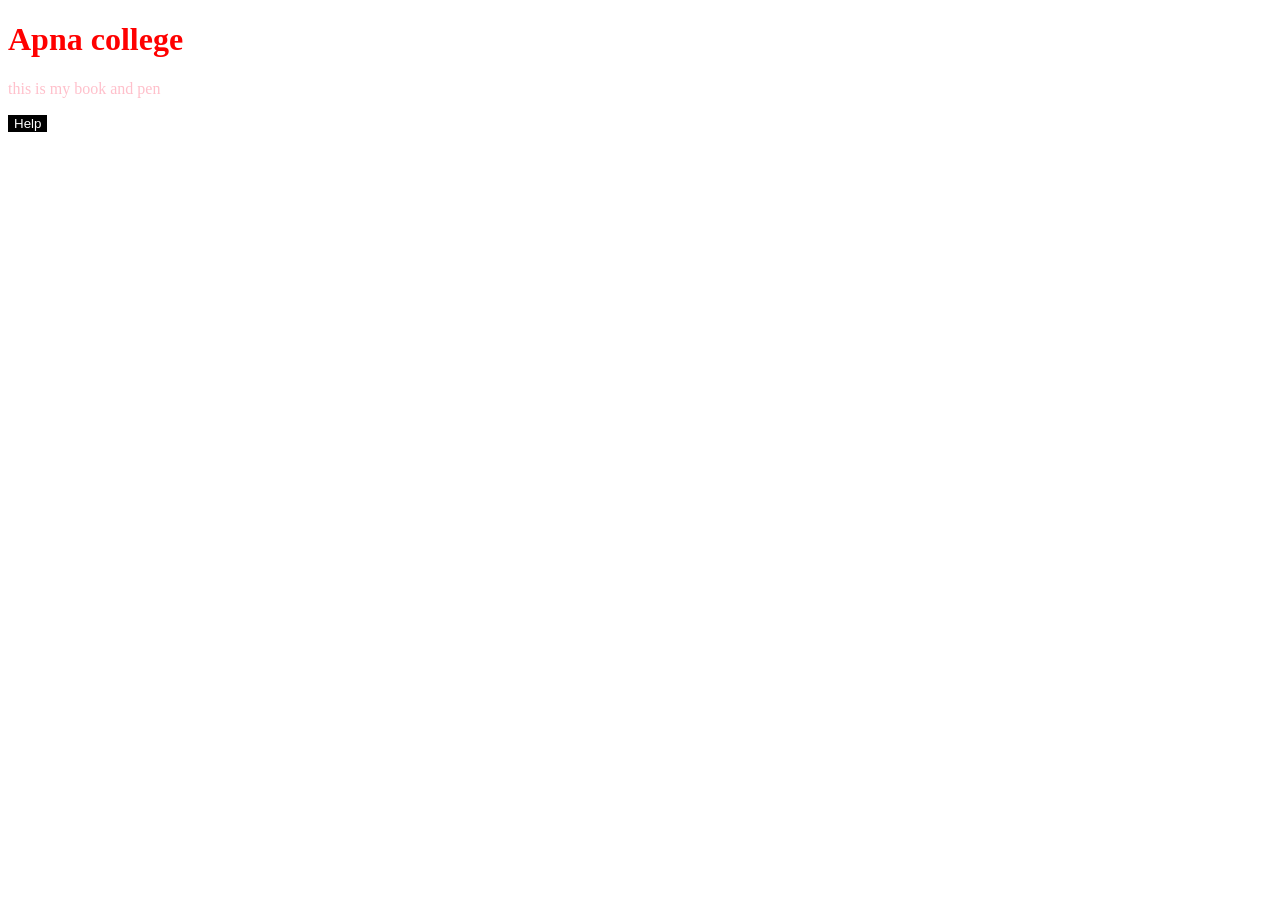
<file: code.html>
<!DOCTYPE html>
<html lang="en">
<head>
    <meta charset="UTF-8">
    <meta name="viewport" content="width=device-width, initial-scale=1.0">
    <title>css style</title>
</head>
<body>
    <h1 style="color: red;">Apna college</h1>
    <p style="color: pink;">this is my book and pen</p>
    <button  style="color: white;background-color: black; border: 0cqmax;">Help</button>
</body>
</html>
</file>
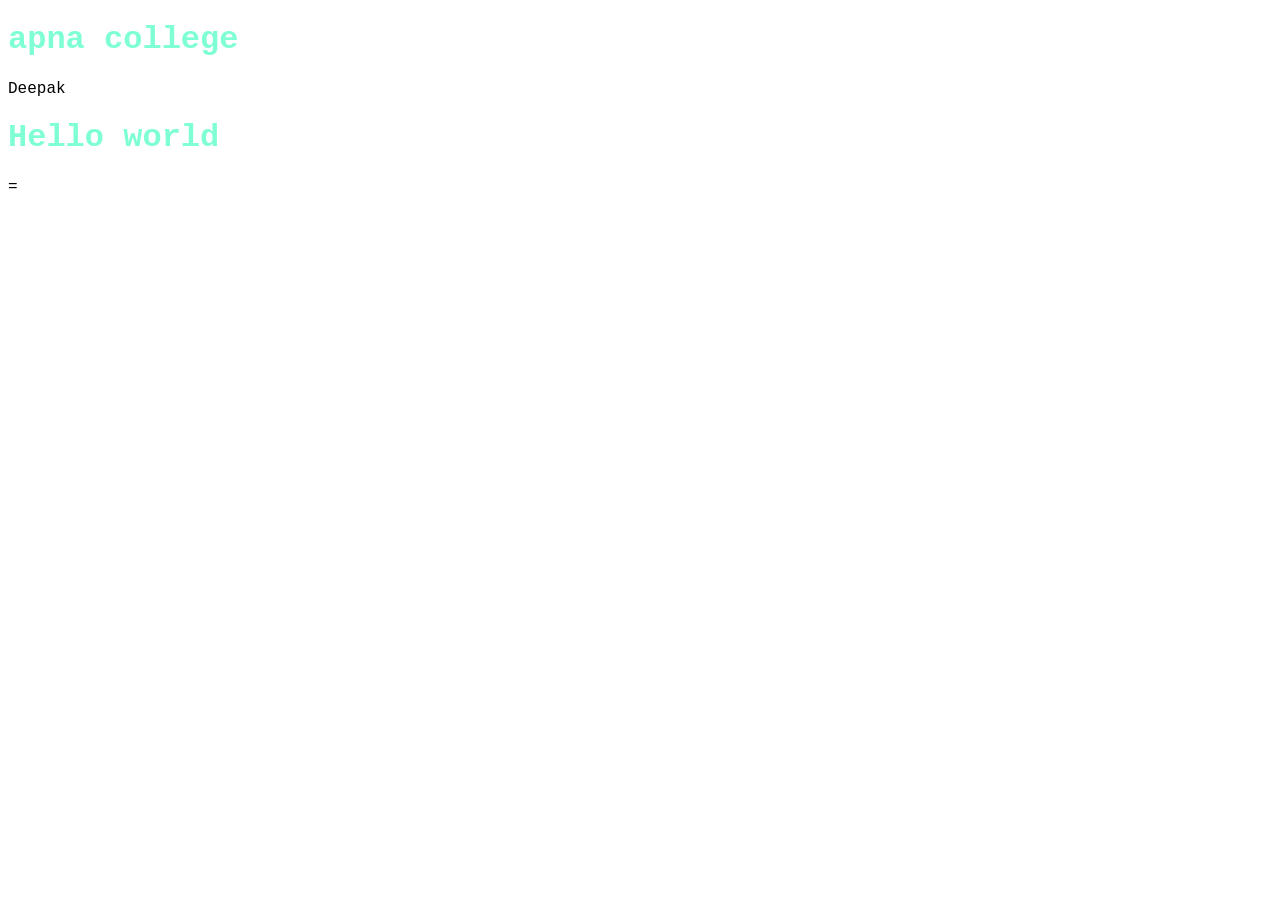
<file: External.html>
<!DOCTYPE html>
<html lang="en">
<head>
    <meta charset="UTF-8">
    <meta name="viewport" content="width=device-width, initial-scale=1.0">
    <title>External css</title>
    <link rel="stylesheet" href="style.css">
</head>
<body>
    <h1>apna college</h1>
    <p>Deepak</p>
    <h1>Hello world</h1>
</body>=
</file>
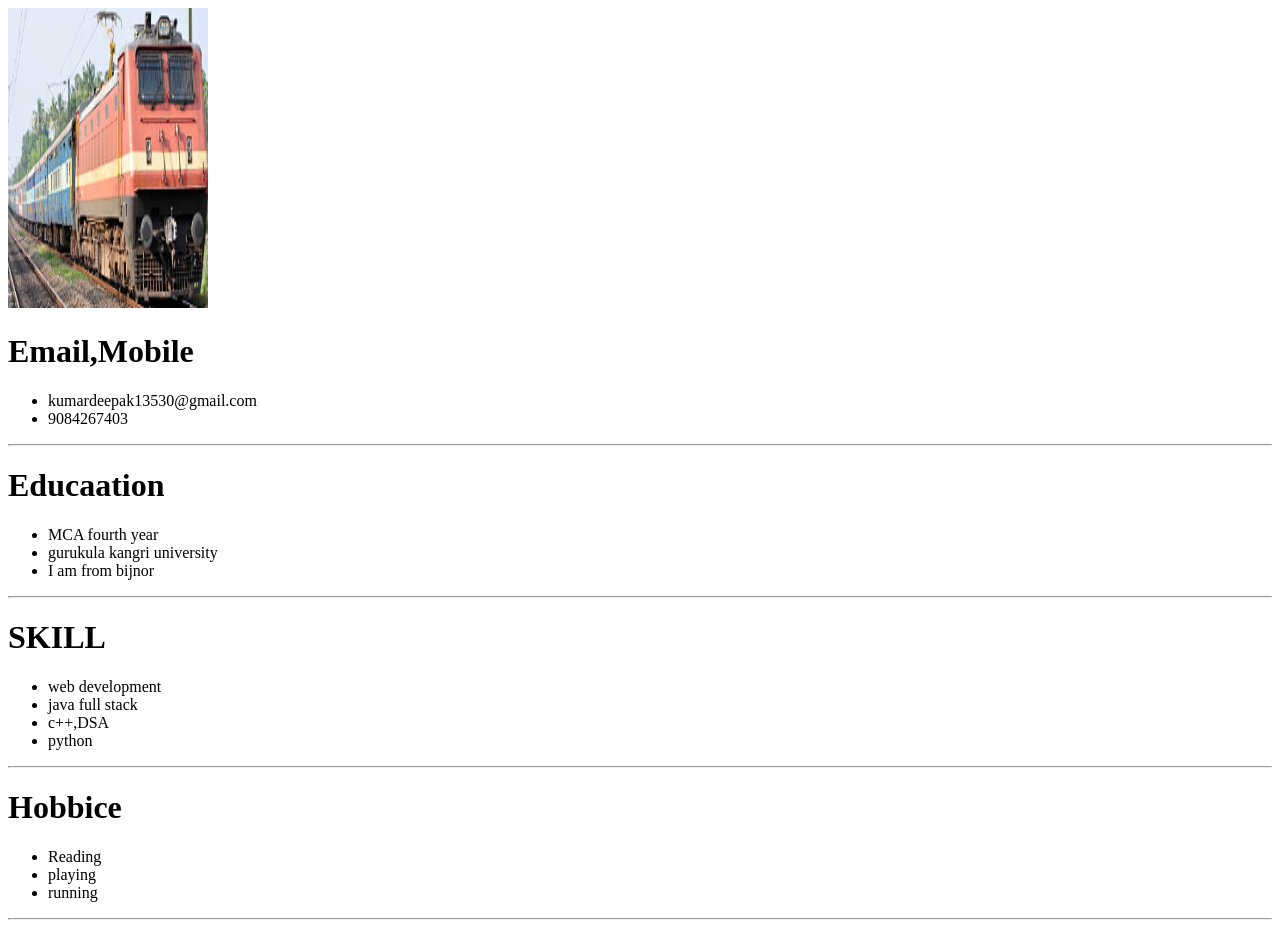
<file: index1.html>
<!DOCTYPE html>
<html lang="en">
<head>
    <meta charset="UTF-8">
    <meta name="viewport" content="width=device-width, initial-scale=1.0">
    <title>INDEX</title>
    
</head>
<body >
    <img src="Screenshot 2025-02-19 220806.png" alt="Train" width="200px" height="300px">

    <h1>Email,Mobile</h1>
    <ul>
        <li>kumardeepak13530@gmail.com</li>
        <li>9084267403</li>
        
    </ul>
    <hr>
    <h1>Educaation</h1>
    <ul>
        <li>MCA fourth year</li>
        <li>gurukula kangri university</li>
        <li>I am from bijnor</li>
    </ul>
    <hr>
    <h1>SKILL</h1>
    <ul>
        <li>web development</li>
        <li>java full stack</li>
        <li>c++,DSA</li>
        <li>python</li>
    </ul>
    <hr>
    <h1>Hobbice</h1>
    <ul>
        <li>Reading</li>
        <li>playing</li>
        <li>running</li>
    </ul>
    <hr>


</body>
</html>
</file>
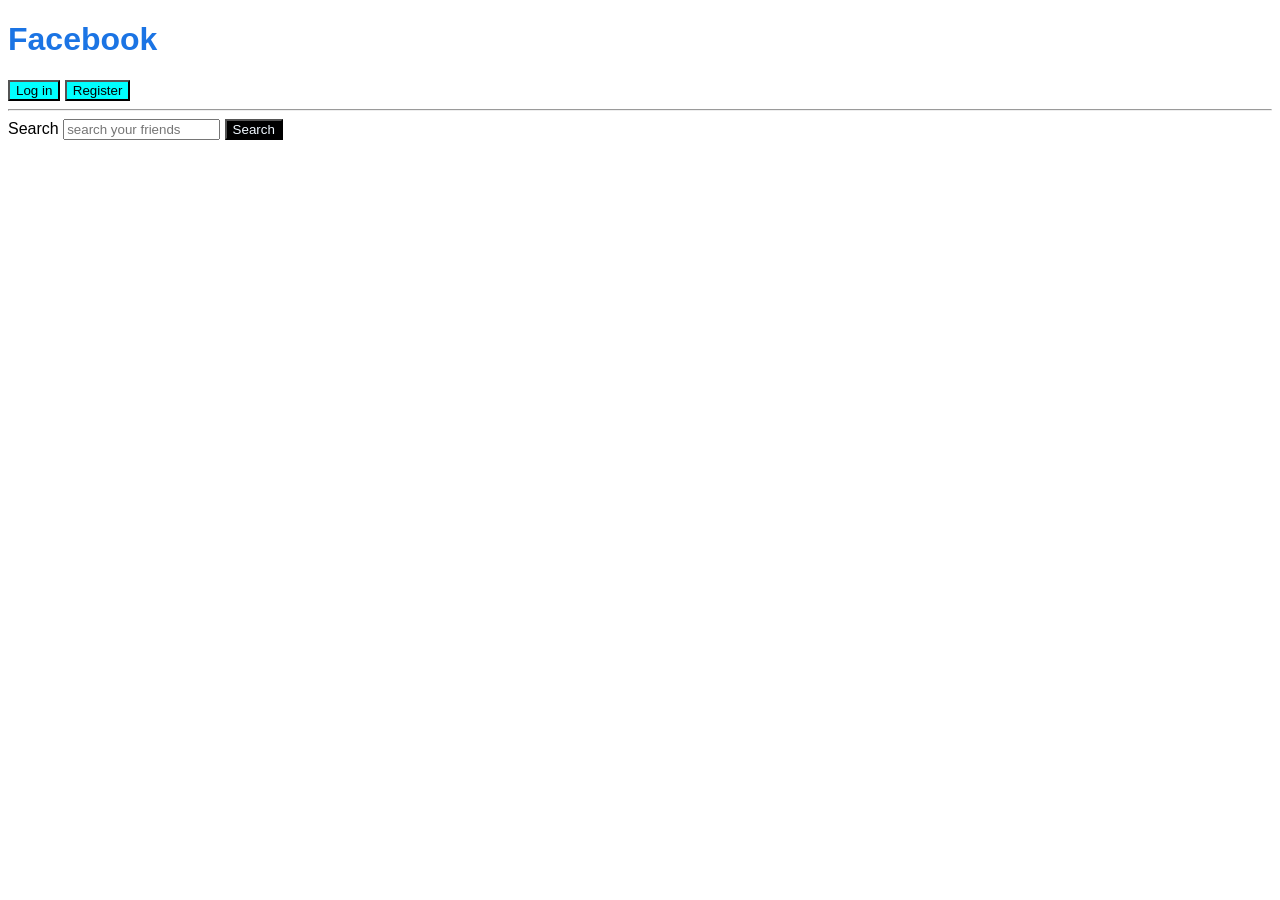
<file: new.html>
<!DOCTYPE html>
<html lang="en">
  <head>
    <meta charset="UTF-8" />
    <meta http-equiv="X-UA-Compatible" content="IE=edge" />
    <meta name="viewport" content="width=device-width, initial-scale=1.0" />
    <title>Practice Qs</title>
    <link rel="stylesheet" href="Practice.css">
  </head>
  <body>
    <h1>Facebook</h1>
    <button class="userbtn">Log in</button>
    <button class="userbtn">Register</button>
    <hr />
    <label for="search">Search</label>
    <input placeholder="search your friends" id="search" />
    <button id="searchbtn">Search</button>
  </body>
</html>
</file>
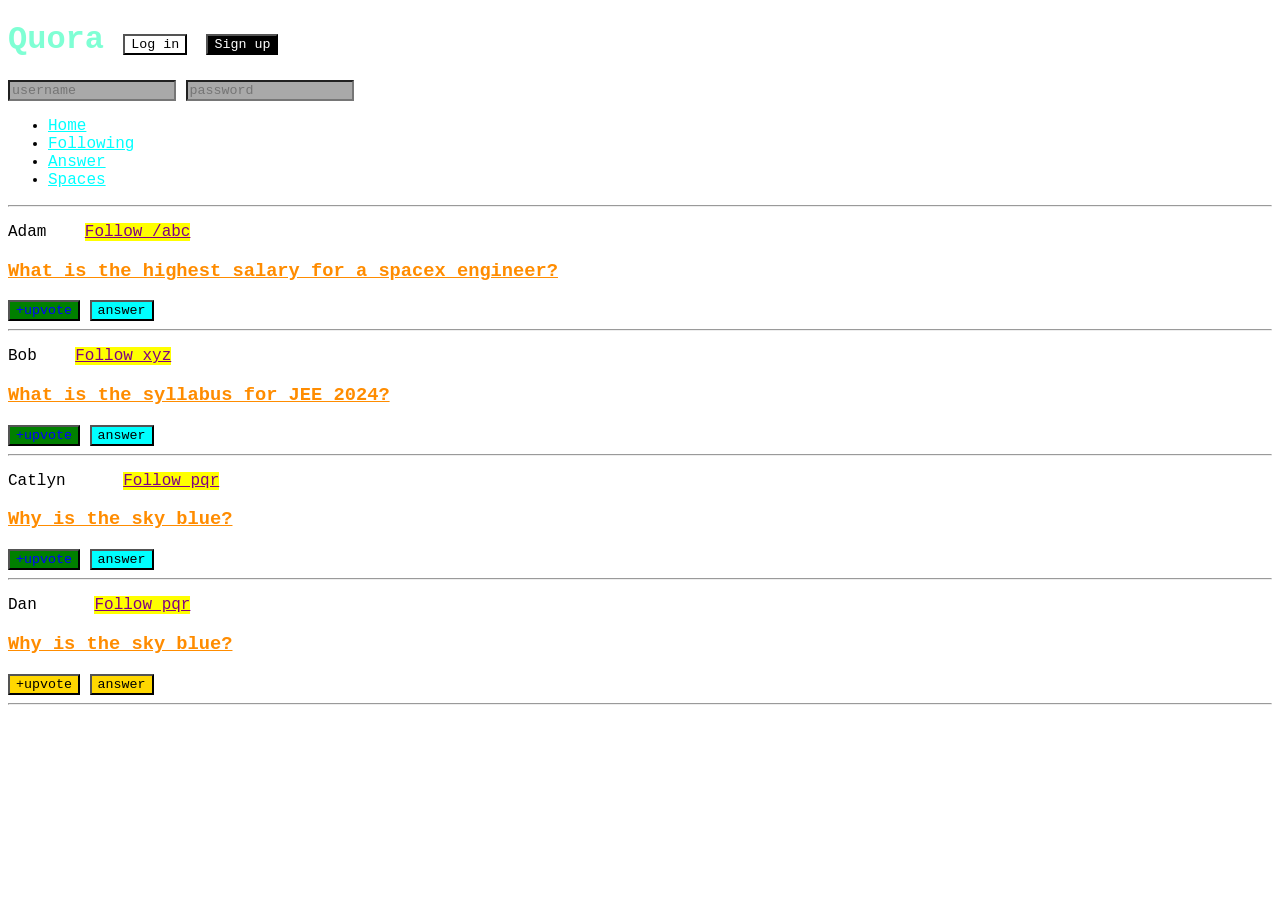
<file: second.html>
<!DOCTYPE html>
<html lang="en">
  <head>
    <meta charset="UTF-8" />
    <meta http-equiv="X-UA-Compatible" content="IE=edge" />
    <meta name="viewport" content="width=device-width, initial-scale=1.0" />
    <title>CSS Chapter2</title>
    <link rel="stylesheet" href="style.css">
  </head>
  <body>
    <header>
        <h1>Quora 
            <button id="login">Log in</button>
            <button id="signup">Sign up</button>
        </h1>
        <div>
            <input type="text" placeholder="username">
            <input type="password" placeholder="password">
        </div>
        <nav>
            <ul>
                <li><a href="/home">Home</a></li>
                <li><a href="/following">Following</a></li>
                <li><a href="/answer">Answer</a></li>
                <li><a href="/spaces">Spaces</a></li>
            </ul>
        </nav>
        <hr>
    </header>
    <main>
        <p>
        Adam &nbsp;&nbsp;
        <a class="follow" href="/adam">Follow /abc</a></span>
        </p>
        <h3>What is the highest salary for a spacex engineer?</h3>
        <span>
            <button class="upvote">+upvote</button>
            <button>answer</button>
        </span>
        <hr />

        <p>
        Bob &nbsp;&nbsp;
        <a class="follow" href="/bob">Follow xyz</a>
        </p>
        <h3>What is the syllabus for JEE 2024?</h3>
        <span>
            <button class="upvote">+upvote</button>
            <button>answer</button>
        </span>
        <hr />

        <p>
        Catlyn &nbsp;&nbsp;&nbsp;&nbsp;
        <a class="follow" href="/catlyn">Follow pqr</a>
        </p>
        <h3>Why is the sky blue?</h3>
        <span>
            <button class="upvote ">+upvote</button>
            <button>answer</button>
        </span>
        <hr />

        <p>
            Dan &nbsp;&nbsp;&nbsp;&nbsp;
            <a class="follow" href="/dan">Follow pqr</a>
            </p>
            <h3>Why is the sky blue?</h3>
            <span>
                <button>+upvote</button>
                <button>answer</button>
            </span>
            <hr />
    </main>
  </body>
</html>
</file>
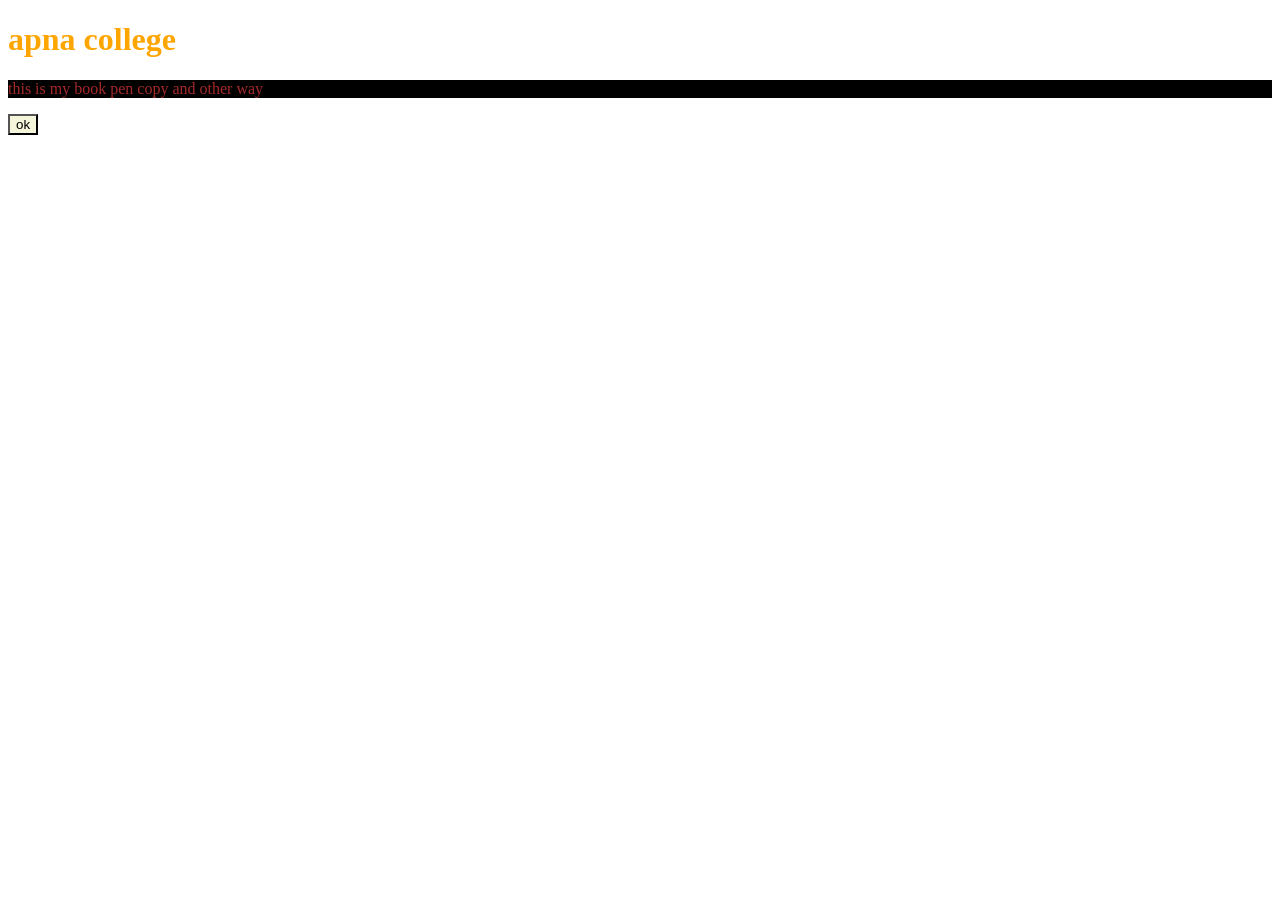
<file: style.html>
<!DOCTYPE html>
<html lang="en">
<head>
    <meta charset="UTF-8">
    <meta name="viewport" content="width=device-width, initial-scale=1.0">
    <title>Style css</title>
<style>
    h1 {
        color:orange;
        background-color: white;

    }
    p {
        color: brown;
        background-color: black;
    }
    button {
        color: black;
        background-color: beige;
    }
</style>
</head>
<body>
    <h1>apna college</h1>
    <p>this is my book pen copy and other way</p>
    <button>ok</button>
</body>
</html>
</file>
<file: style.css>
* {
    font-family: 'Courier New', Courier, monospace;
    background-color:white;
}
h3 {
color: rgb(255, 140, 0);
}
h1 {
    color: aquamarine;
}
#login {
    background-color: white
    color-mix(in srgb, color percentage, color percentage)
}
#signup {
    background-color: black;
    color: white;
}
.upvote{
    background-color: green;
    color: blue;
}
p a {
    color: purple;
    background-color: yellow;
}
nav ul li a {
    color: aqua;
}
p+h3 {
    text-decoration: underline;
}
.upvote+button{
    background-color: aqua;
}
div >input{
    background-color: darkgray;
}
span>button{
    background-color: gold;
}
input[type ="text"]{
    color: red;
}
input[type="pasword"]{
    color:yellowgreen
}
button:hover{
    background-color: black;
    color: white;
}
</file>
<file: Practice.css>
*{
    font-family: 'Gill Sans', 'Gill Sans MT', Calibri, 'Trebuchet MS', sans-serif;
}
h1{
    color: #1b74e4;
}
#searchbtn{
 background-color: black;
 color: aliceblue;
}
.userbtn{
    background-color: aqua;
}
</file>
